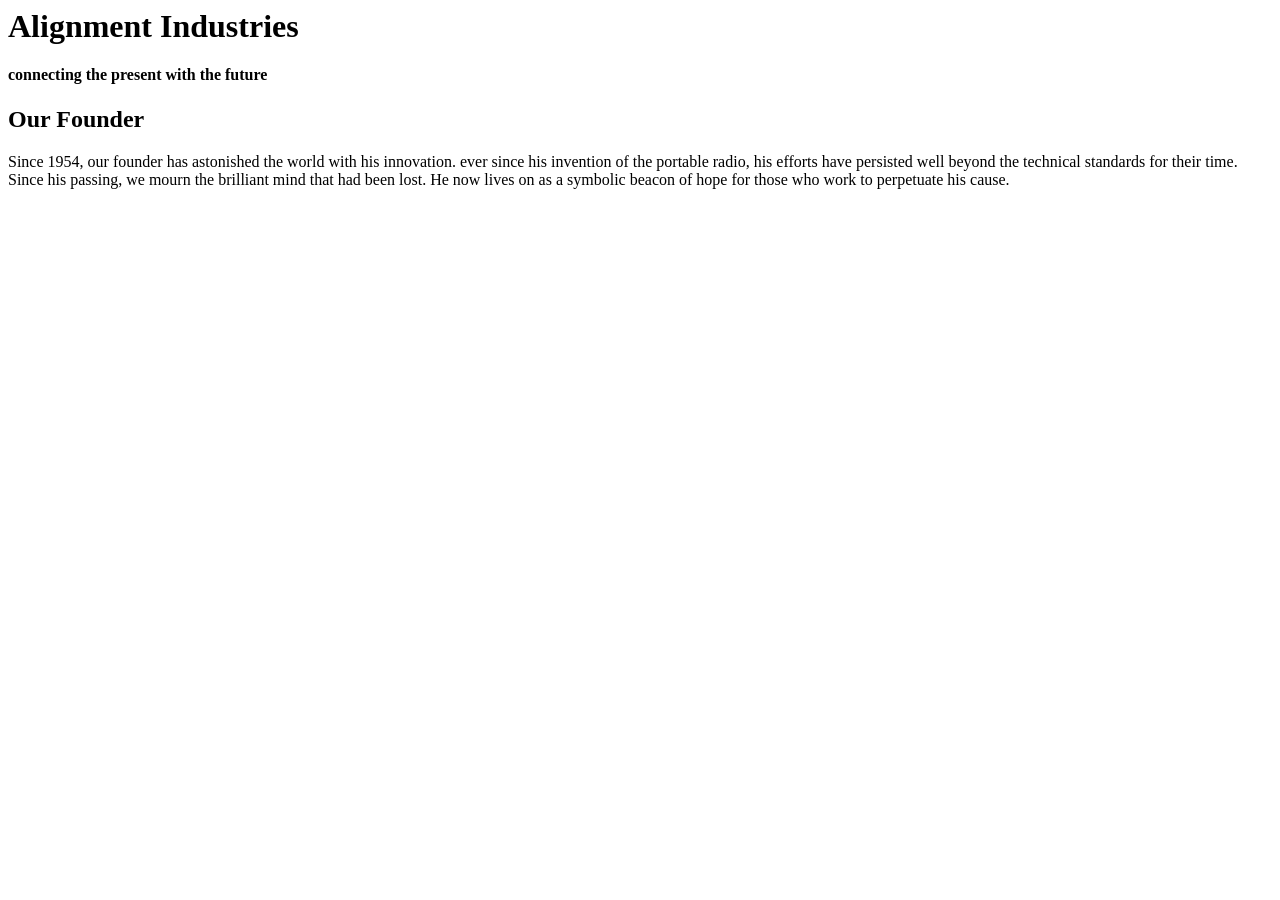
<file: site/founder.html>
<html lang="en">
<head>
    <meta charset="UTF-8">
    <meta name="viewport" content="width=device-width, initial-scale=1.0">
    <title>Document</title>
</head>
<body>
    <h1>Alignment Industries</h1>
    <h4>connecting the present with the future</h4>

    <h2>Our Founder</h2>
    <p>Since 1954, our founder has astonished the world with his innovation.  ever since his invention of the portable radio, his efforts have persisted well beyond the technical standards for their time.  Since his passing, we mourn the brilliant mind that had been lost.  He now lives on as a symbolic beacon of hope for those who work to perpetuate his cause.</p>
    
</body>
</html>
</file>
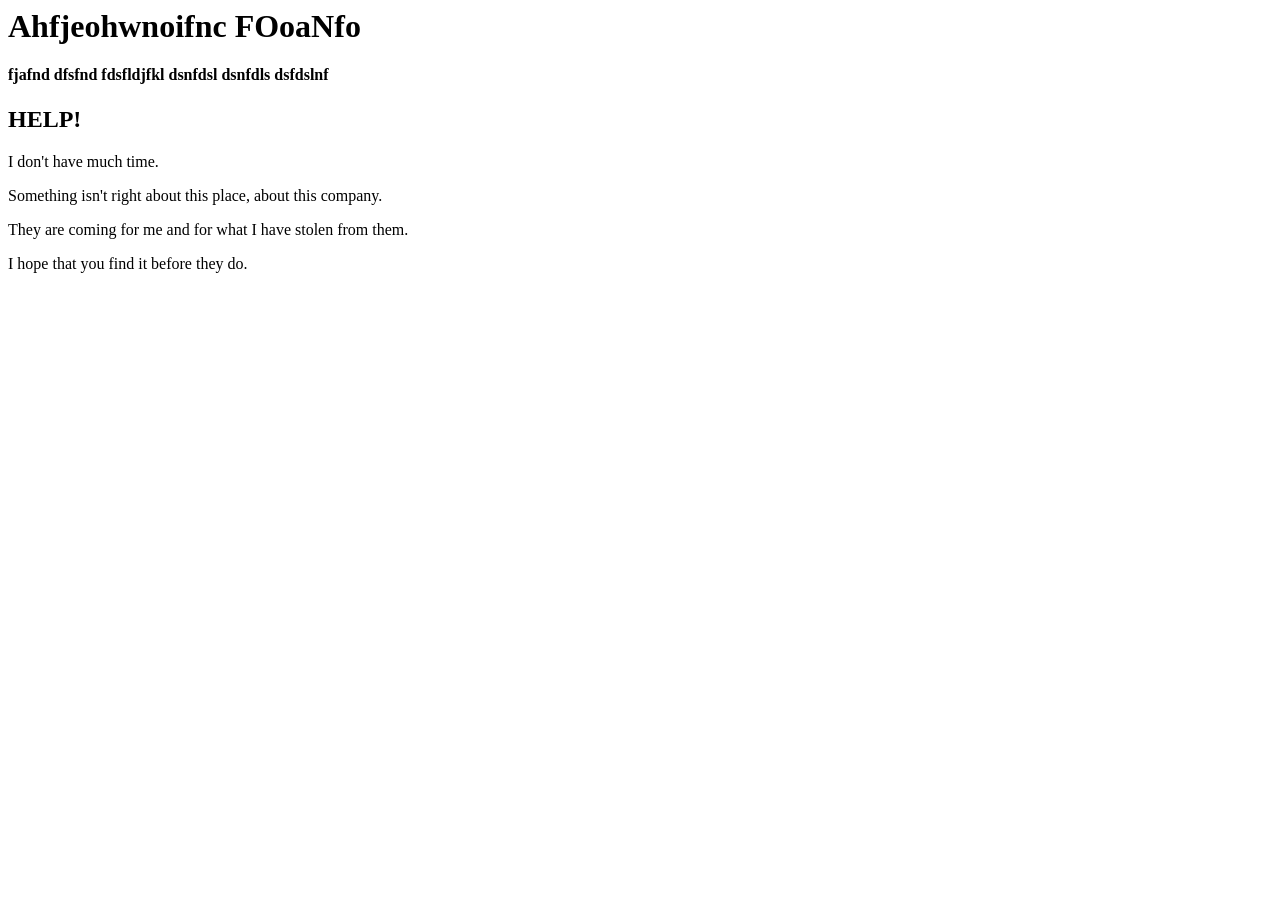
<file: site/sos.html>
<html lang="en">
<head>
    <meta charset="UTF-8">
    <meta name="viewport" content="width=device-width, initial-scale=1.0">
    <title>Document</title>
</head>
<body>
    <h1>Ahfjeohwnoifnc FOoaNfo</h1>
    <h4>fjafnd dfsfnd fdsfldjfkl dsnfdsl dsnfdls dsfdslnf</h4>

    <h2>HELP!</h2>
    <p>I don't have much time.</p>
    <p>Something isn't right about this place, about this company.</p>
    <p>They are coming for me and for what I have stolen from them.</p>
    <p>I hope that you find it before they do.</p>
    
</body>
</html>
</file>
